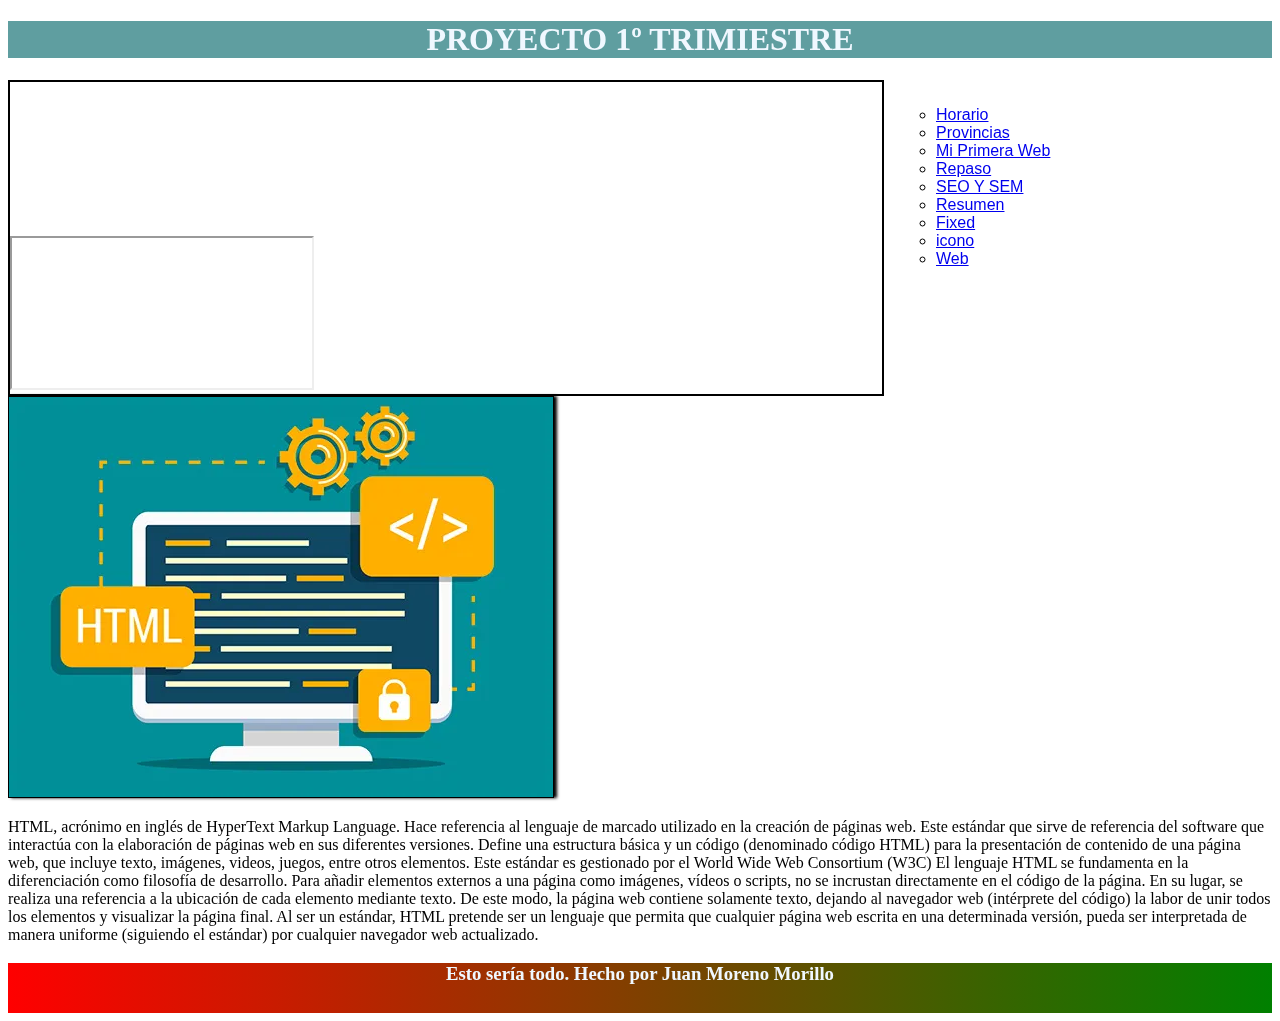
<file: index.html>
<!DOCTYPE html>
<html lang="es">
  <head>
    <meta charset="UTF-8" />
    <meta name="viewport" content="width=device-width, initial-scale=1.0" />
    <title>Página del Proyecto</title>
    <link rel="stylesheet" href="./css/index.css">
  </head>
  <body>
    <header>
      <h1>PROYECTO 1º TRIMIESTRE</h1>
    </header>
      <div>
        <iframe src="https://www.google.com/maps/embed?pb=!1m18!1m12!1m3!1d368.38440527646776!2d-5.867194984319557!3d38.96183718849003!2m3!1f0!2f0!3f0!3m2!1i1024!2i768!4f13.1!3m3!1m2!1s0xd145b0335e1715b%3A0x485f02fe56f2d511!2sIES%20Donoso%20Cort%C3%A9s!5e0!3m2!1ses!2ses!4v1732018514566!5m2!1ses!2ses" style="border: 0" allowfullscreen="" loading="lazy" referrerpolicy="no-referrer-when-downgrade"> </iframe>
        <iframe src="https://www.youtube.com/embed/uMktbiDm8x8?si=BkcVLvELpGoRJgxT" title="YouTube video player" frameborder="0" allow="accelerometer; autoplay; clipboard-write; encrypted-media; gyroscope; picture-in-picture; web-share" referrerpolicy="strict-origin-when-cross-origin" allowfullscreen></iframe>
        <iframe src="https://www.wikipedia.es" name="iframe"></iframe>
      </div>
      <menu>
        <ul>
          <li>
            <a href="../APW/src/Horario_Moreno_Morillo_Juan.html" target="iframe">Horario</a>
          </li>
          <li>
            <a href="../APW/src/provincias.html" target="iframe">Provincias</a>
          </li>
          <li>
            <a href="../APW/src/miprimeraweb.html" target="iframe">Mi Primera Web</a>
          </li>
          <li>
            <a href="../APW/src/repaso.html" target="iframe">Repaso</a></li>
          <li>
            <a href="../APW/src/seoysem.html" target="iframe">SEO Y SEM</a>
          </li>
          <li>
            <a href="../APW/src/resumen.html" target="iframe">Resumen</a></li>
          <li>
            <a href="../APW/src/fixed.html" target="iframe">Fixed</a></li>
          <li>
            <a href="../APW/src/REPASO/index.html" target="iframe">icono</a>
          </li>
          <li>
            <a href="../APW/src/web-juan/Index.html" target="iframe">Web</a>
          </li>
        </ul>
      </menu>
      <section class="container">
        <img src="./images/html-5.webp" title="html-5"></img>
      </section>
      <p class="html">HTML, acrónimo en inglés de HyperText Markup Language. Hace referencia al lenguaje de marcado utilizado en la creación de páginas web. Este estándar que sirve de referencia del software que interactúa con la elaboración de páginas web en sus diferentes versiones. Define una estructura básica y un código (denominado código HTML) para la presentación de contenido de una página web, que incluye texto, imágenes, videos, juegos, entre otros elementos. Este estándar es gestionado por el World Wide Web Consortium (W3C) El lenguaje HTML se fundamenta en la diferenciación como filosofía de desarrollo. Para añadir elementos externos a una página como imágenes, vídeos o scripts, no se incrustan directamente en el código de la página. En su lugar, se realiza una referencia a la ubicación de cada elemento mediante texto. De este modo, la página web contiene solamente texto, dejando al navegador web (intérprete del código) la labor de unir todos los elementos y visualizar la página final. Al ser un estándar, HTML pretende ser un lenguaje que permita que cualquier página web escrita en una determinada versión, pueda ser interpretada de manera uniforme (siguiendo el estándar) por cualquier navegador web actualizado.</p>
      <footer>
        <h3>Esto sería todo. Hecho por Juan Moreno Morillo</h3>
      </footer>
  </body>
</html>
</file>
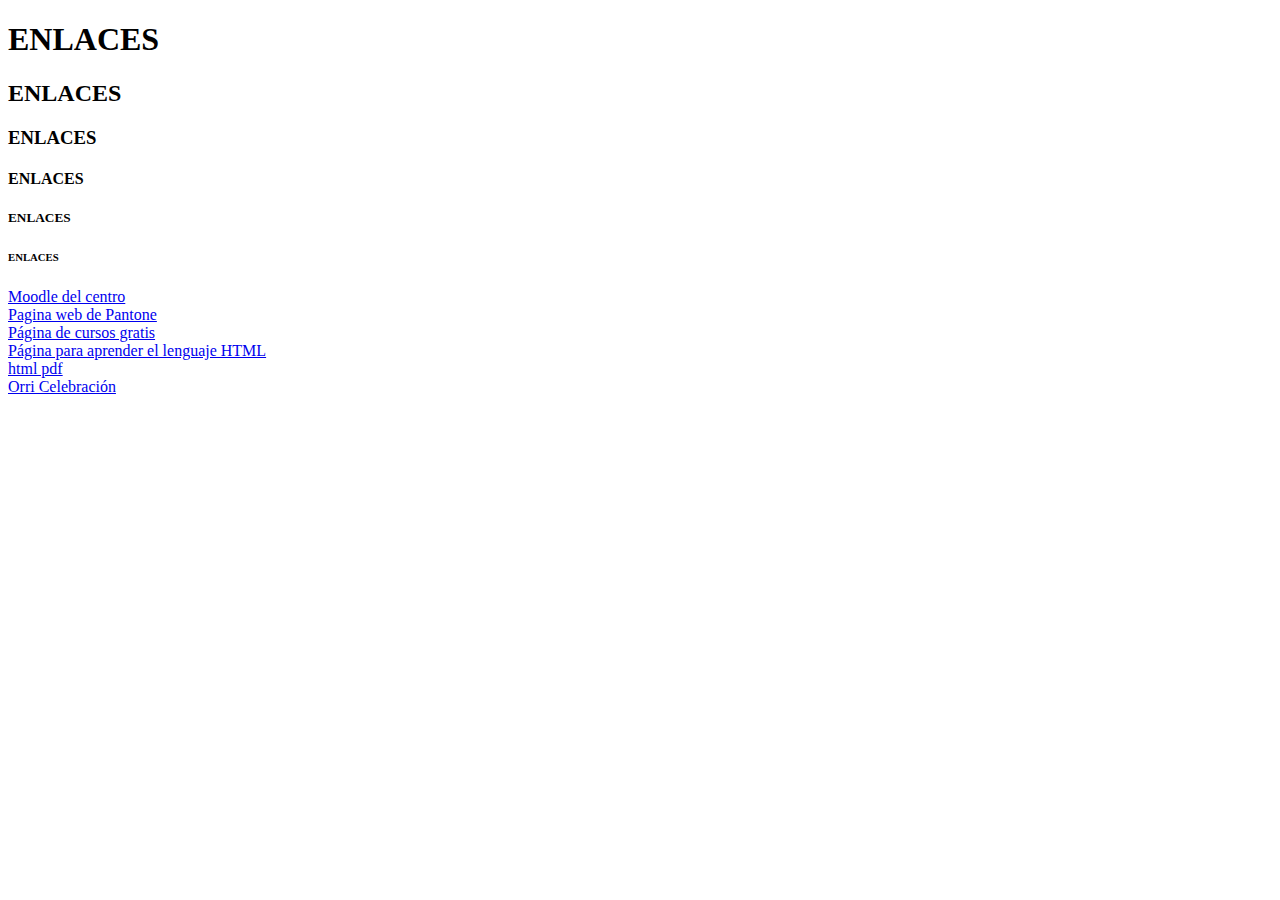
<file: src/web-juan/Index.html>
<!DOCTYPE html><h
<html lang="es">
	<head>
		<meta charset="UTF-8"/>
		<meta name="description" content="Links Importantes">
		<meta name="keywords" content="Pantone, Moodle, Cursos, HTML">		
		<meta name="author" content="Juan Moreno Morillo">
		<title> Links Importantes </title>
	</head>
	<body>
		<h1>ENLACES</h1>
        <h2>ENLACES</h2>
       	<h3>ENLACES</h3>
        <h4>ENLACES</h4>
        <h5>ENLACES</h5>
        <h6>ENLACES</h6>
		<a href="https://moodle.educarex.es/iesdonosocortes/course/view.php?id=74">Moodle del centro</a>
        <br>
        <a href="https://www.pantone.com/eu/es/?srsltid=AfmBOoot3iGedwPkqdhgrAbq4A3Y_n5MsMnjFXjGMUcx9tYX5YFxZ5Ie">Pagina web de Pantone</a>
        <br>
        <a href="https://openwebinars.net"> Página de cursos gratis</a>
        <br>
        <a href="https://www.w3schools.com/html/tryit.asp?filename=tryhtml_basic_link"> Página para aprender el lenguaje HTML</a>
		<br>
		<a href="CursodeHTML.pdf" download="Curso de HTML"> html pdf</a>
		<br>
		<a href="orri.jpg" download="orri.jpg"> Orri Celebración</a>
    </body>
</html>
</file>
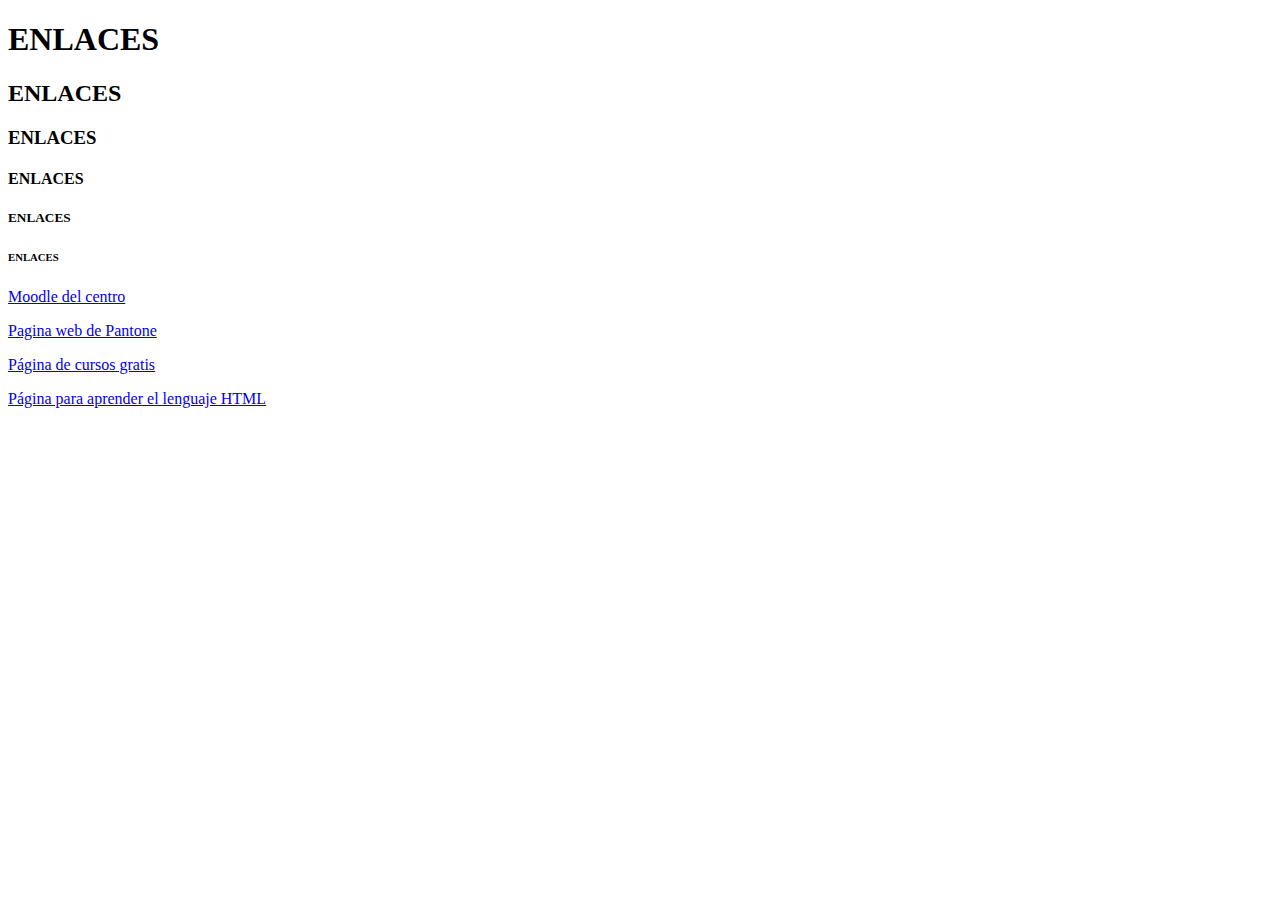
<file: src/ejer1.html>
<!DOCTYPE html>
<html lang="esp"></html>
	<head>
		<meta charset="UTF-8"/>
		<meta name="Links Importantes">
		<meta name="keywords" content="Pantone, Moodle, Cursos, HTML">
		<meta autor="Juan Moreno Morillo">
		<title> Links Importantes </title>
	</head>
	<body>
		<h1>ENLACES</h1>
        <h2>ENLACES</h2>
        <h3>ENLACES</h3>
        <h4>ENLACES</h4>
        <h5>ENLACES</h5>
        <h6>ENLACES</h6>
		<a href="https://moodle.educarex.es/iesdonosocortes/course/view.php?id=74">Moodle del centro</a>
        <p> </p>
        <a href="https://www.pantone.com/eu/es/?srsltid=AfmBOoot3iGedwPkqdhgrAbq4A3Y_n5MsMnjFXjGMUcx9tYX5YFxZ5Ie">Pagina web de Pantone</a>
        <p> </p>
        <a href="https://openwebinars.net"> Página de cursos gratis</a>
        <p> </p>
        <a href="https://www.w3schools.com/html/tryit.asp?filename=tryhtml_basic_link"> Página para aprender el lenguaje HTML</a>
    </body>
</html>
</file>
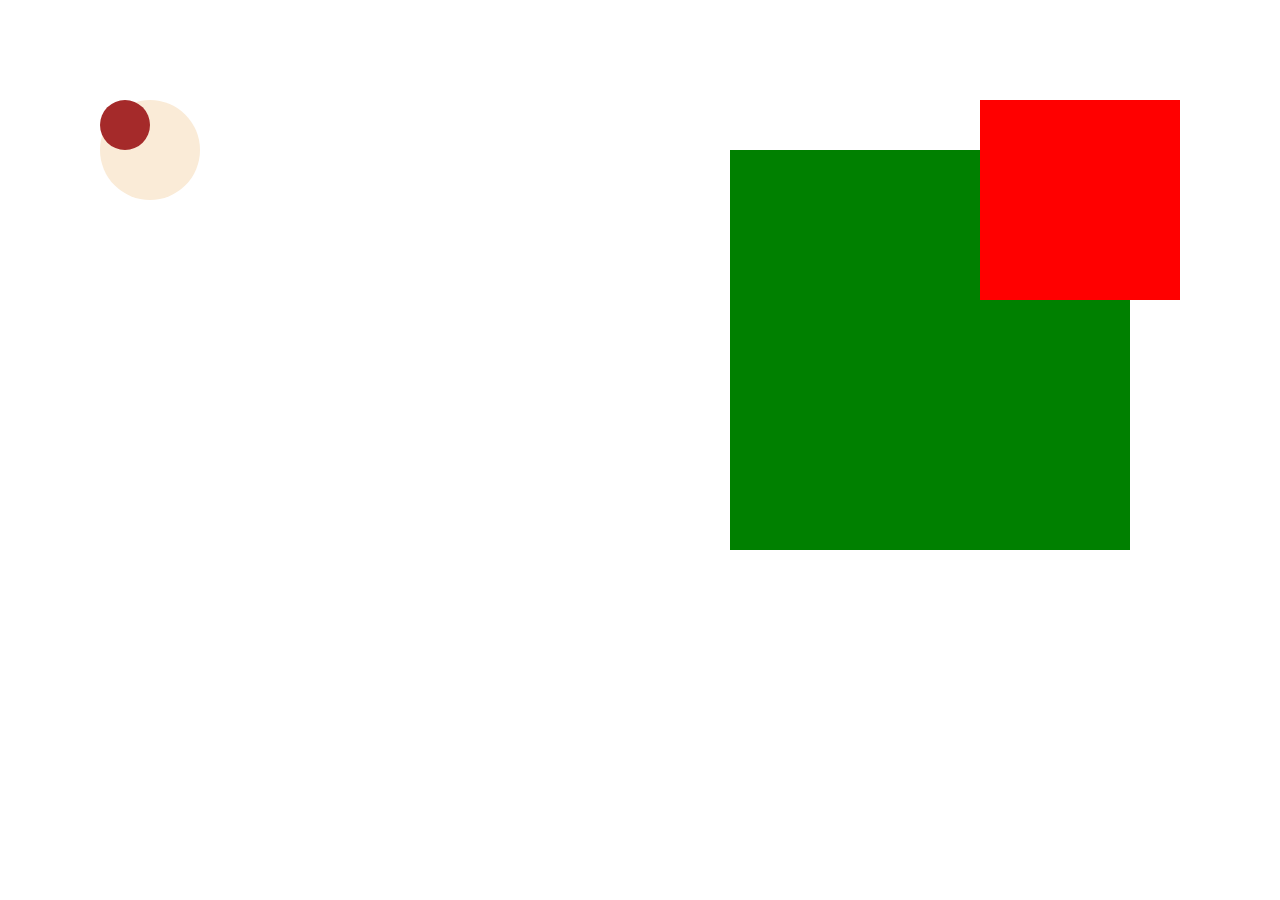
<file: src/fixed.html>
<!DOCTYPE html>
<html lang="es">
<head>
    <meta charset="UTF-8">
    <meta name="viewport" content="width=device-width, initial-scale=1.0">
    <title>Posición HTML</title>
    <style>
        .Cuadrado{
            width: 200px;
            height: 200px;
            background-color: red;
            position: fixed;
            top: 100px;
            right: 100px;
            z-index: 10;
        }
        .verde{
            width: 400px;
            height: 400px;
            background-color: green;
            position: fixed;
            top: 150px;
            right: 150px;
            z-index: 9;
        }
        .cir{
            width: 100px;
            height: 100px;
            border-radius: 100px;
            background-color: antiquewhite;
            position:absolute;
            left: 100px;
            top: 100px;
        }
        .circ{
            width: 50px;
            height: 50px;
            border-radius: 50px;
            background-color: brown;
            position: absolute;
            left: 100px;
            top: 100px;
        }
    </style>
</head>
<body>
    <div class="Cuadrado"></div>
    <div class="verde"></div>
    <div class="cir"></div>
    <div class="circ"></div>
</body>
</html>
</file>
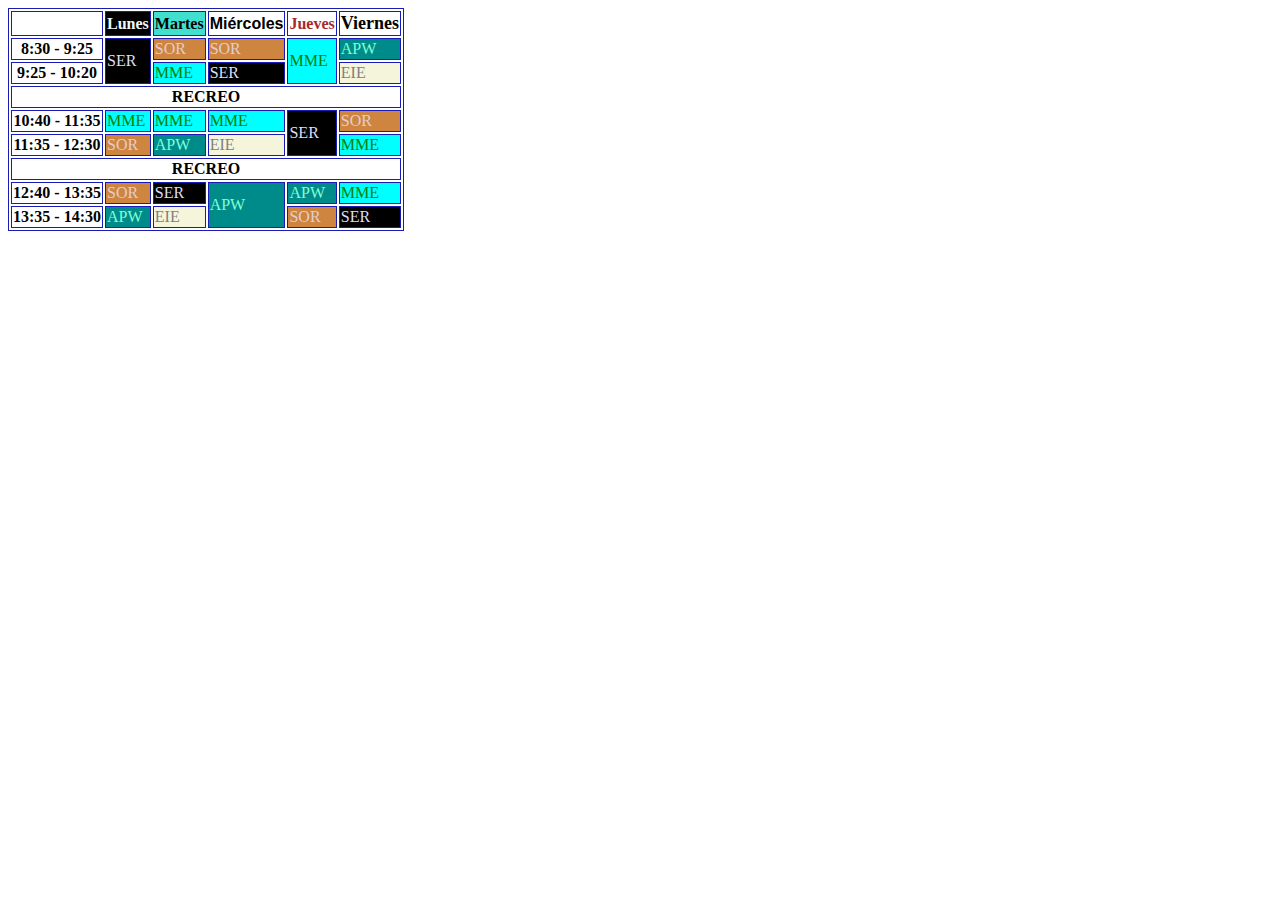
<file: src/Horario_Moreno_Morillo_Juan.html>
<!DOCTYPE html>
<html lang="es">
	<head>
     <style>
            table, th, td {border:0.002cm solid rgb(24, 27, 184); font-family: Georgia, 'Times New Roman', Times, serif;}
            .L{background-color: black; color: aliceblue;}
            .M{background-color: turquoise;}
            .X{font-family: 'Segoe UI', Tahoma, Geneva, Verdana, sans-serif;}
            .J{color: brown;}
            .V{font-size: large;}
            .SOR{color: rgb(228, 205, 205); background-color: peru;}
            .MME{font-family: 'Times New Roman', Times, serif; color: green; background-color: cyan;}
            .SER{color: rgb(221, 222, 247); background-color: black;}
            .EIE{color: grey; background-color: beige;}
            .APW{background-color: darkcyan; color: aquamarine;}

     </style>
		  <meta charset="UTF-8"/>
		  <meta name="TABLA">
		  <meta name="keywords" content="Tabla">
		  <meta autor="Juan Moreno Morillo">
		  <title> Tabla </title>  
    </head>
    <body>
      <table>
        <tr>
            <th colspan="1"> </th>
            <th class="L">Lunes</th>
            <th class="M">Martes</th>
            <th class="X">Miércoles</th>
            <th class="J">Jueves</th>
            <th class="V">Viernes</th>
        </tr>
        <tr>
            <th>8:30 - 9:25</th>
            <td rowspan="2" class="SER">SER</td>
            <td class="SOR">SOR</td>
            <td class="SOR">SOR</td>
            <td rowspan="2" class="MME">MME</td>
            <td class="APW">APW</td>
        </tr>
        <tr>
            <th>9:25 - 10:20</th>
            <td class="MME">MME</td>
            <td class="SER">SER</td>
            <td class="EIE">EIE</td>
        </tr>
        <tr>
            <th colspan="6">RECREO</th>
        </tr>
        <tr>
            <th>10:40 - 11:35</th>
            <td class="MME">MME</td>
            <td class="MME">MME</td>
            <td class="MME">MME</td>
            <td rowspan="2" class="SER">SER</td>
            <td class="SOR">SOR</td>
        </tr>
        <tr>
            <th>11:35 - 12:30</th>
            <td class="SOR">SOR</td>
            <td class="APW">APW</td>
            <td class="EIE">EIE</td>
            <td class="MME">MME</td>
        </tr>
        <tr>
            <th colspan="6">RECREO</th>
        </tr>
        <tr>
            <th>12:40 - 13:35</th>
            <td class="SOR">SOR</td>
            <td class="SER">SER</td>
            <td rowspan="2" class="APW"> APW</td>
            <td class="APW">APW</td>
            <td class="MME">MME</td>
        </tr>
        <tr>
            <th>13:35 - 14:30</th>
            <td class="APW">APW</td>
            <td class="EIE">EIE</td>
            <td class="SOR">SOR</td>
            <td class="SER">SER</td>
        </tr>
    </table>
  </body>
</html>
</file>
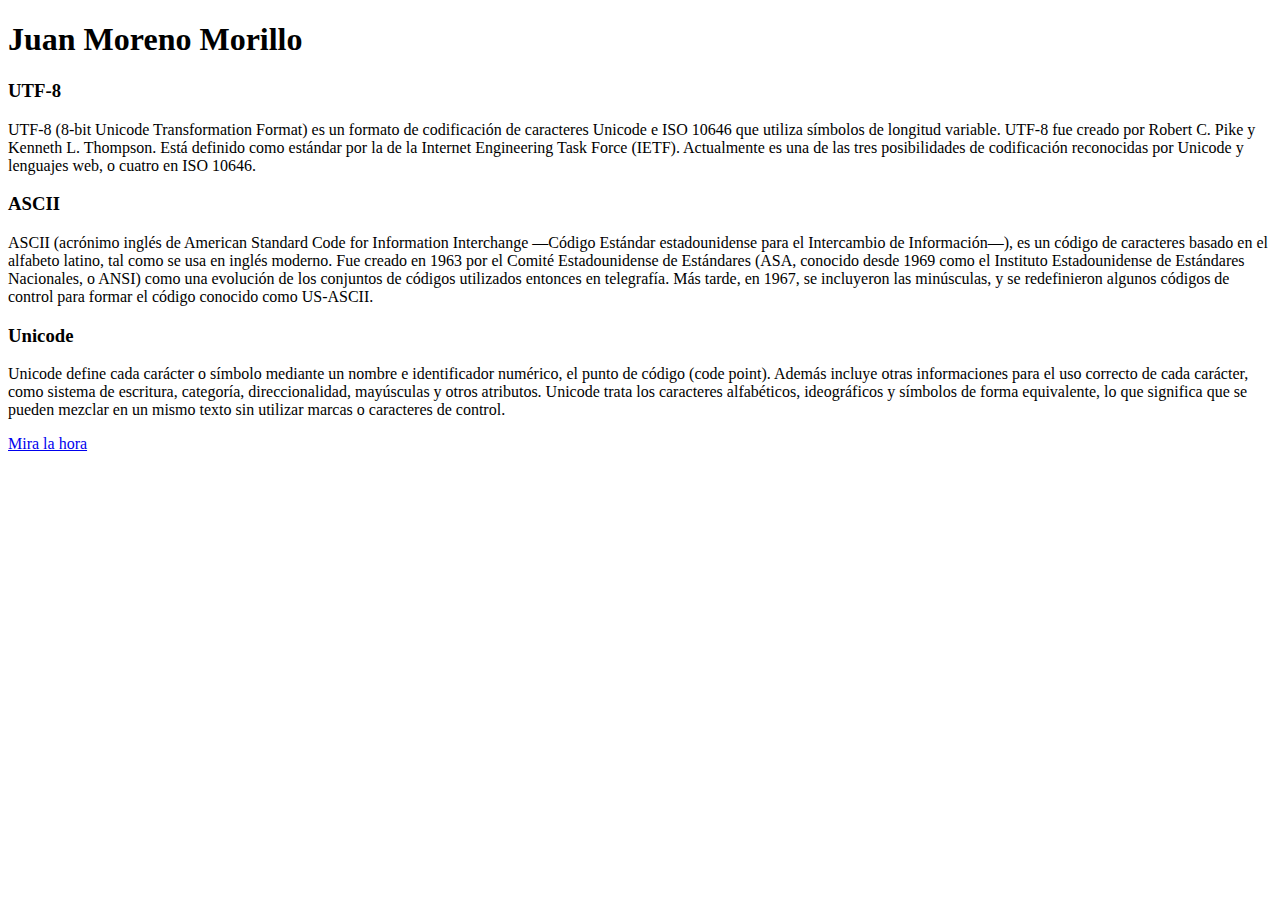
<file: src/miprimeraweb.html>
<!DOCTYPE html>
<html lang="esp">
	<head>
		<meta charset="UTF-8"/>
		<meta name="Buenas tardes">
		<meta name="keywords" content="UTF-8, ASCII">
		<meta autor="Juan Moreno Morillo">
		<title> DISOBEY 4LIFE </title>
	</head>
	<body>
		<h1>Juan Moreno Morillo</h1>
		<h3>UTF-8</h3>
		<p> UTF-8 (8-bit Unicode Transformation Format) es un formato de codificación de caracteres Unicode e ISO 10646 que utiliza símbolos de longitud variable. UTF-8 fue creado por Robert C. Pike y Kenneth L. Thompson. Está definido como estándar por la <RFC 3629> de la Internet Engineering Task Force (IETF). Actualmente es una de las tres posibilidades de codificación reconocidas por Unicode y lenguajes web, o cuatro en ISO 10646.</p>
		<p> </p>
		<h3>ASCII</h3>
		<p>ASCII (acrónimo inglés de American Standard Code for Information Interchange —Código Estándar estadounidense para el Intercambio de Información—), es un código de caracteres basado en el alfabeto latino, tal como se usa en inglés moderno. Fue creado en 1963 por el Comité Estadounidense de Estándares (ASA, conocido desde 1969 como el Instituto Estadounidense de Estándares Nacionales, o ANSI) como una evolución de los conjuntos de códigos utilizados entonces en telegrafía. Más tarde, en 1967, se incluyeron las minúsculas, y se redefinieron algunos códigos de control para formar el código conocido como US-ASCII. </p>	
		<p> </p>
		<h3>Unicode</h3>
		<p>Unicode define cada carácter o símbolo mediante un nombre e identificador numérico, el punto de código (code point). Además incluye otras informaciones para el uso correcto de cada carácter, como sistema de escritura, categoría, direccionalidad, mayúsculas y otros atributos. Unicode trata los caracteres alfabéticos, ideográficos y símbolos de forma equivalente, lo que significa que se pueden mezclar en un mismo texto sin utilizar marcas o caracteres de control.</p>
		<a href="https://time.is/es/Castuera">Mira la hora</a>
	</body>
</html>
</file>
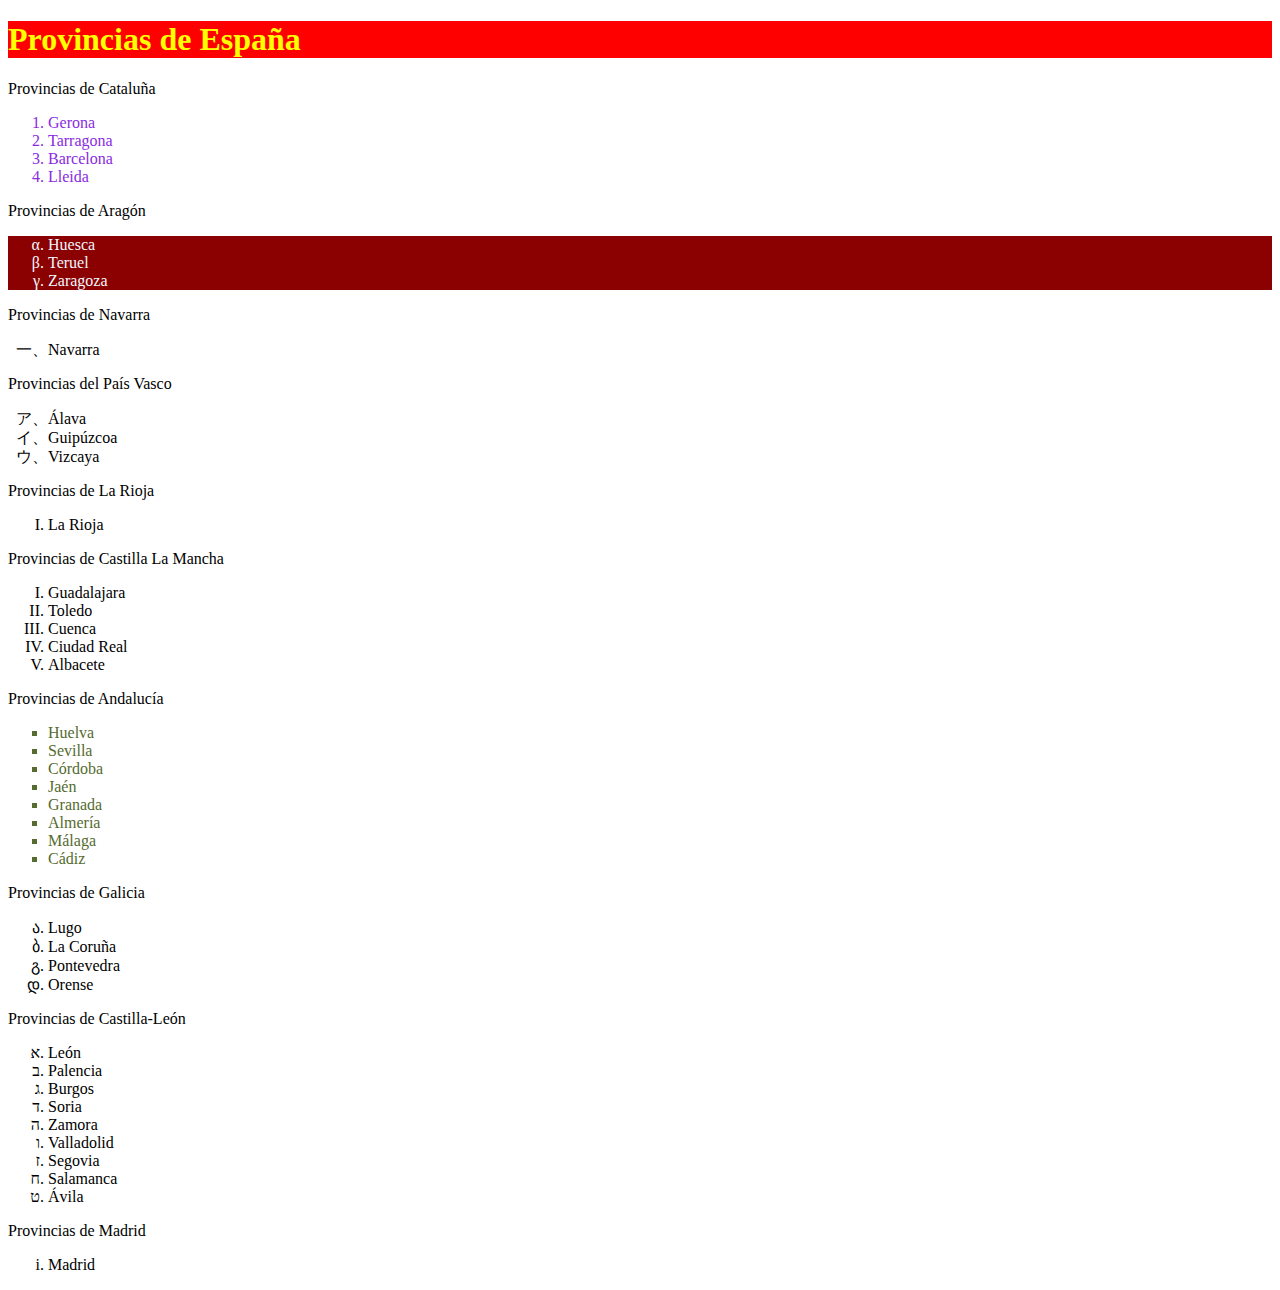
<file: src/provincias.html>
<!DOCTYPE html>
<html lang="es">
<head>
    <meta charset="UTF-8">
    <meta name="viewport" content="width=device-width, initial-scale=1.0">
    <title>Document</title>
    <style>
        h1{background-color: red;color: yellow;}
        .CastillaM {list-style-type: upper-roman}
        .Anda{ list-style-type: square; color: darkolivegreen;}
        .Ar{list-style-type: lower-greek; background-color: darkred;color: aliceblue;}
        .Cata{list-style-type: decimal; color: blueviolet;}
        .Nava{list-style-type: cjk-ideographic}
        .Vas{list-style-type: katakana}
        .Rio{list-style-type: upper-roman}
        .Gali{list-style-type: georgian}
        .CastillaL{list-style-type: hebrew}
        .Madrid{list-style-type: lower-roman}
        .horizontal{display: block;}
    </style>
</head>
<body>
    <h1>Provincias de España</h1>
        <p>Provincias de Cataluña</p>
            <ul class="Cata">
                <li>Gerona</li>
                <li>Tarragona</li>
                <li>Barcelona</li>
                <li>Lleida</li>
            </ul>
        <p>Provincias de Aragón</p>
            <ul class="Ar">
                <li>Huesca</li>
                <li>Teruel</li>
                <li>Zaragoza</li>
            </ul>
        <p>Provincias de Navarra</p>
            <ul class="Nava">
                <li>Navarra</li>
            </ul>
        <p>Provincias del País Vasco</p>
            <ul class="Vas">
                <li>Álava</li>
                <li>Guipúzcoa</li>
                <li>Vizcaya</li>
            </ul>
        <p>Provincias de La Rioja</p>
            <ul class="Rio">
                <li>La Rioja</li>
            </ul>
        <p>Provincias de Castilla La Mancha</p>
            <ul class="CastillaM" >
                <li>Guadalajara</li>
                <li>Toledo</li>
                <li>Cuenca</li>
                <li>Ciudad Real</li>
                <li>Albacete</li>
            </ul>
        <p>Provincias de Andalucía</p>
            <ul class="Anda">
                <li>Huelva</li>
                <li>Sevilla</li>
                <li>Córdoba</li>
                <li>Jaén</li>
                <li>Granada</li>
                <li>Almería</li>
                <li>Málaga</li>
                <li>Cádiz</li>
            </ul>
        <p>Provincias de Galicia</p>
            <ul class="Gali">
                <li>Lugo</li>
                <li>La Coruña</li>
                <li>Pontevedra</li>
                <li>Orense</li>
            </ul>
        <p>Provincias de Castilla-León</p>
            <ul class="CastillaL">
                <li>León</li>
                <li>Palencia</li>
                <li>Burgos</li>
                <li>Soria</li>
                <li>Zamora</li>
                <li>Valladolid</li>
                <li>Segovia</li>
                <li>Salamanca</li>
                <li>Ávila</li>
            </ul>
        <p>Provincias de Madrid</p>
            <ul class="Madrid">
                <li>Madrid</li>
            </ul> 
</body>
</html>
</file>
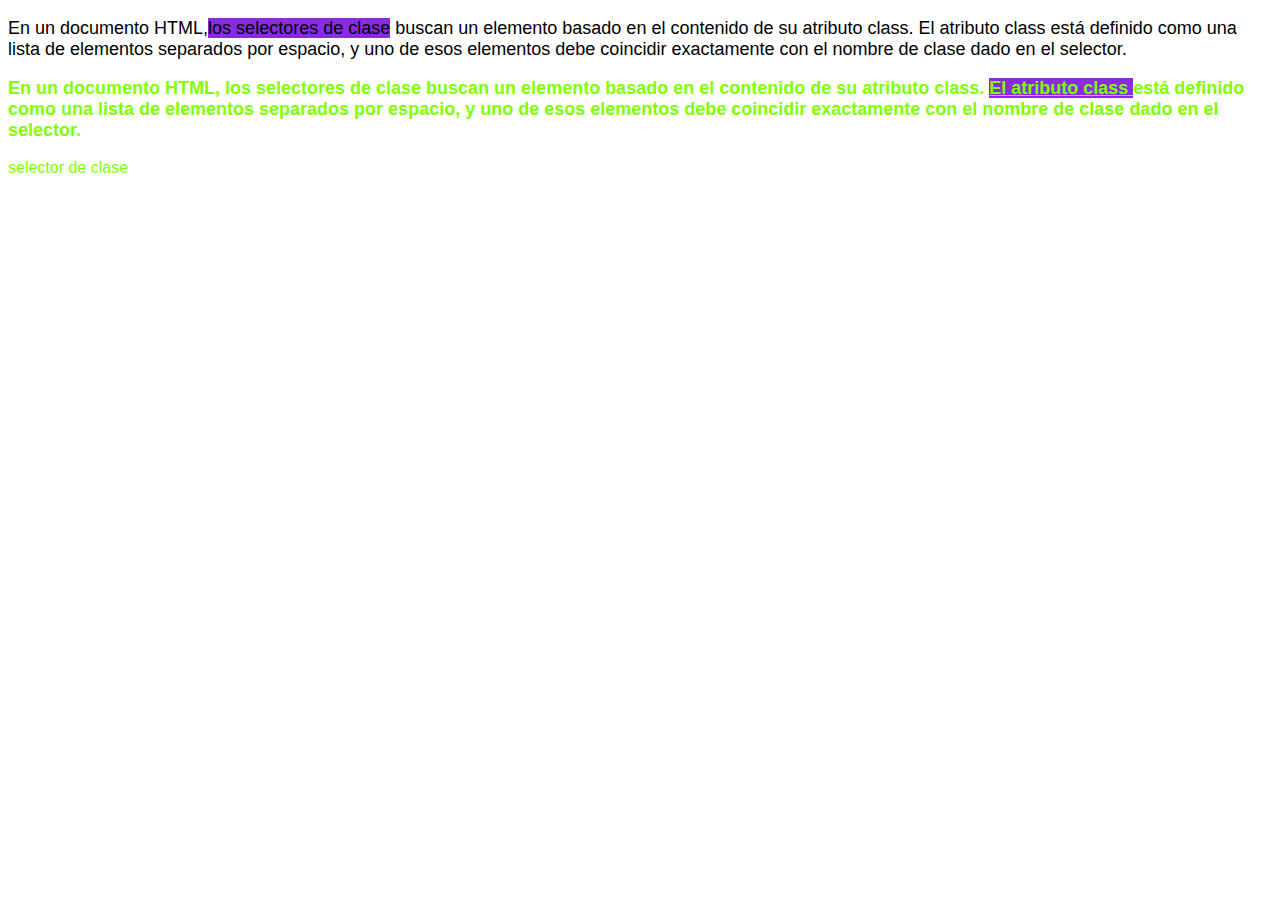
<file: src/repaso.html>
<!DOCTYPE html>
<html lang="es">
    <head>
        <meta charset="UTF-8">
        <meta name="viewport" content="width=device-width, initial-scale=1.0">
        <title>Document</title>
        <style>
            p{font-size: 18px; font-family: 'Lucida Sans', 'Lucida Sans Regular', 'Lucida Grande', 'Lucida Sans Unicode', Geneva, Verdana, sans-serif; color: brown;}
            p span{background-color: blueviolet;}
            #p1 {font-weight: 700;}
            .parrafo {font-family: Impact, Haettenschweiler, 'Arial Narrow Bold', sans-serif; color: chartreuse;}
        </style>
    </head>
    <body>
        <p style="color: rgb(0, 0, 0);" class="parrafo">En un documento HTML,<span>los selectores de clase</span> buscan un elemento basado en el contenido de su atributo class. El atributo class está definido como una lista de elementos separados por espacio, y uno de esos elementos debe coincidir exactamente con el nombre de clase dado en el selector. </p>
        <p id="p1" class="parrafo">En un documento HTML, los selectores de clase buscan un elemento basado en el contenido de su atributo class. <span style="text-decoration: underline;"> El atributo class </span> está definido como una lista de elementos separados por espacio, y uno de esos elementos debe coincidir exactamente con el nombre de clase dado en el selector.</p>
        <span class="parrafo">selector de clase</span>
    </body>
</html>
</file>
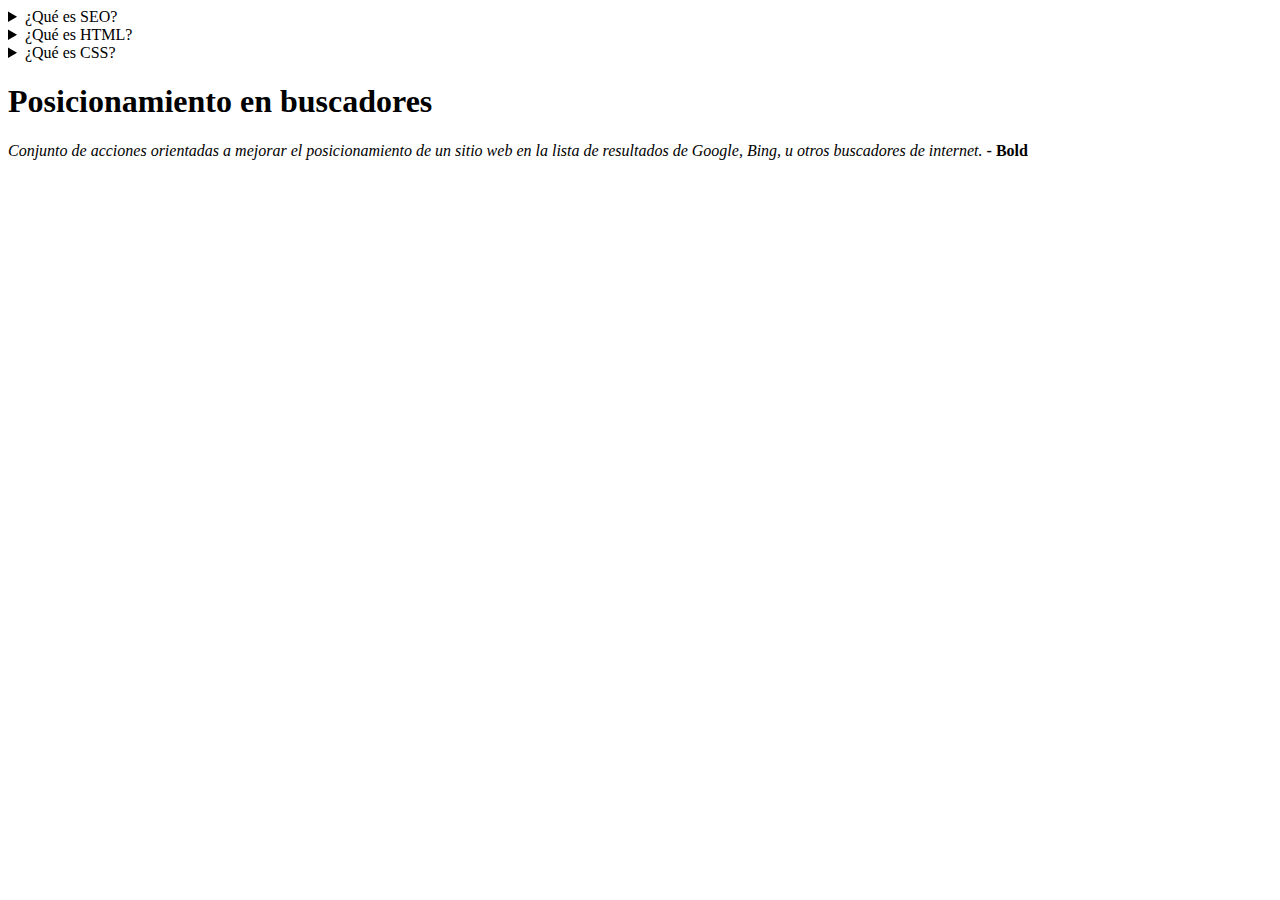
<file: src/resumen.html>
<!DOCTYPE html>
<html lang="esp">
	<head>
		<meta charset="UTF-8"/>
		<meta name="description" content="Resumen">
		<meta name="keywords" content="summary">
        <meta name="author" content="Juan Moreno Morillo">
        <meta name="viewport" content="width=device-width, initial-scale=1.0">
		<title> Summary </title>
	</head>
	<body>
        <details>
            <summary>¿Qué es SEO?</summary>
                <p>El SEO (Search Engine Optimization) es un conjunto de técnicas que busca mejorar el posicionamiento de un sitio web en los resultados de motores de búsqueda como Google o Bing. Involucra la optimización técnica de la estructura y metadatos del sitio, así como la creación de contenidos más útiles y relevantes para los usuarios.</p>
       </details>
       <details>
            <summary>¿Qué es HTML?</summary>
                <p>HTML (HyperText Markup Language) es un lenguaje de marcado usado para crear páginas web, definiendo su estructura y presentación de contenido como texto, imágenes, videos, y juegos. Este estándar, gestionado por el World Wide Web Consortium (W3C), es fundamental para el desarrollo de la web y es compatible con todos los navegadores actuales, siendo clave en la evolución de la World Wide Web.</p>
       </details>
       <details>
            <summary>¿Qué es CSS?</summary>
            <p>CSS (Cascading Style Sheets) es un lenguaje informático que define la presentación visual de documentos escritos en lenguajes de marcado como HTML o XML. Se utiliza en combinación con HTML y JavaScript para crear páginas web atractivas, interfaces de usuario para aplicaciones web y móviles, y puede aplicarse a diversos formatos como XHTML, SVG y RSS.</p>
       </details>
       <h1>Posicionamiento en buscadores</h1>
       <dfn>Conjunto de acciones orientadas a mejorar el posicionamiento de un sitio web en la lista de resultados de Google, Bing, u otros buscadores de internet.</dfn>
       <b> - Bold </b>
</html>
</file>
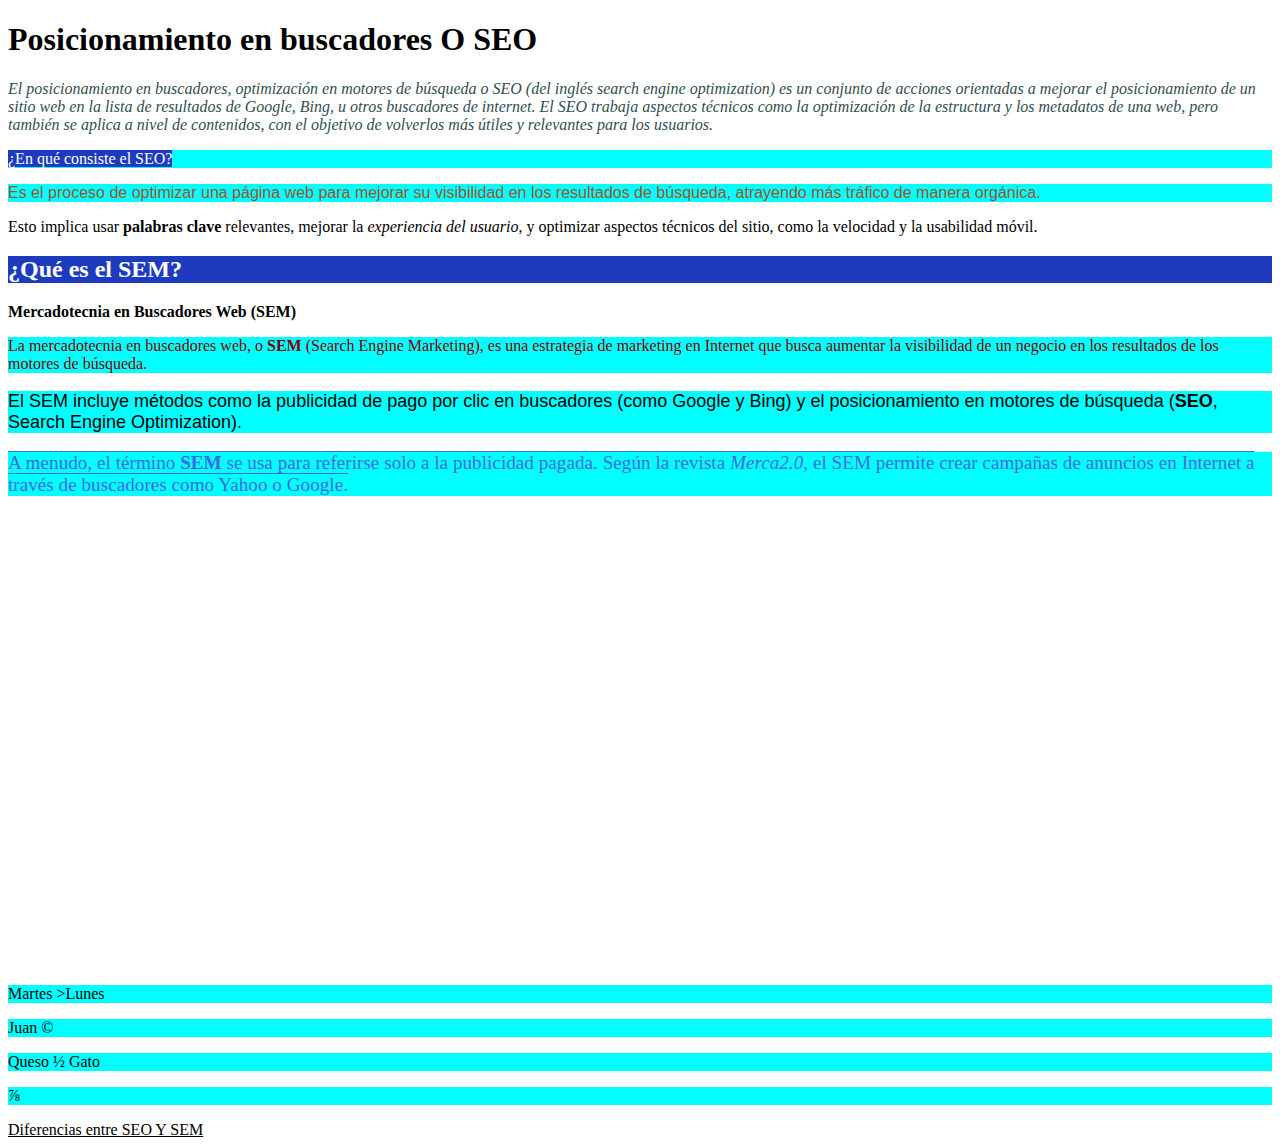
<file: src/seoysem.html>
<!DOCTYPE html>
<html lang="es">
	<head>
		<meta charset="UTF-8"/>
		<meta name="description" content="SEP">
		<meta name="keywords" content="SEO">
        <meta name="author" content="Juan Moreno Morillo">
        <meta name="viewport" content="width=device-width, initial-scale=1.0">
		<title> SEO </title>
        <style>
                p, span{background-color: aqua;}
        </style>

	</head>
	<body>
        <h1>Posicionamiento en buscadores O SEO</h1>
        <dfn style="color: darkslategrey;">El posicionamiento en buscadores, optimización en motores de búsqueda o SEO (del inglés search engine optimization) es un conjunto de acciones orientadas a mejorar el posicionamiento de un sitio web en la lista de resultados de Google, Bing, u otros buscadores de internet. El SEO trabaja aspectos técnicos como la optimización de la estructura y los metadatos de una web, pero también se aplica a nivel de contenidos, con el objetivo de volverlos más útiles y relevantes para los usuarios.</dfn>
        <br>
        <p><mark style="background-color: rgb(30, 59, 192); color: white;">¿En qué consiste el SEO?</mark></p>
        <p style="font-family: Verdana, Geneva, Tahoma, sans-serif;color: sienna;">Es el proceso de optimizar una página web para mejorar su visibilidad en los resultados de búsqueda, atrayendo más tráfico de manera orgánica.</p>
        <p style="text-justify: auto;"></p>Esto implica usar <strong>palabras clave</strong> relevantes, mejorar la <em>experiencia del usuario</em>, y optimizar aspectos técnicos del sitio, como la velocidad y la usabilidad móvil.</p>
        <h2 style="background-color: rgb(30, 59, 192);color: rgb(255, 255, 255);">¿Qué es el SEM?</h2>
        <strong>Mercadotecnia en Buscadores Web (SEM)</strong>
        <p style="color: maroon;font-family: Cambria, Cochin, Georgia, Times, 'Times New Roman', serif;">La mercadotecnia en buscadores web, o <strong>SEM</strong> (Search Engine Marketing), es una estrategia de marketing en Internet que busca aumentar la visibilidad de un negocio en los resultados de los motores de búsqueda.</p>
        <p style="font-size: large;font-family: 'Gill Sans', 'Gill Sans MT', Calibri, 'Trebuchet MS', sans-serif;">El SEM incluye métodos como la publicidad de pago por clic en buscadores (como Google y Bing) y el posicionamiento en motores de búsqueda (<strong>SEO</strong>, Search Engine Optimization).</p>
        <p style="text-decoration: overline;font-size: larger;color: royalblue;">A menudo, el término <strong>SEM</strong> se usa para referirse solo a la publicidad pagada. Según la revista <cite>Merca2.0</cite>, el SEM permite crear campañas de anuncios en Internet a través de buscadores como Yahoo o Google.</p>
        <iframe src="https://www.google.com/maps/embed?pb=!1m18!1m12!1m3!1d1069.0470840278715!2d-5.867355690579134!3d38.96161690420813!2m3!1f0!2f0!3f0!3m2!1i1024!2i768!4f13.1!3m3!1m2!1s0xd145b0335e1715b%3A0x485f02fe56f2d511!2sIES%20Donoso%20Cort%C3%A9s!5e0!3m2!1ses!2ses!4v1728385631653!5m2!1ses!2ses" width="600" height="450" style="border:0;" allowfullscreen="" loading="lazy" referrerpolicy="no-referrer-when-downgrade"></iframe>
        <iframe width="560" height="315" src="https://www.youtube.com/embed/ABhm0nBCKD8?si=Y2VXzqwTvCOFgYLc" title="YouTube video player" frameborder="0" allow="accelerometer; autoplay; clipboard-write; encrypted-media; gyroscope; picture-in-picture; web-share" referrerpolicy="strict-origin-when-cross-origin" allowfullscreen></iframe>
        <p>Martes &gt;Lunes</p>
        <p>Juan &copy;</p>
        <p>Queso &frac12; Gato</p>
        <p>&frac78;</p>
        <a href="https://www.youtube.com/watch?v=agH5oQGb7IU&ab_channel=EliteOnlineMedia" style="color: rgb(0, 0, 0);">Diferencias entre SEO Y SEM</a>
    </body>
</html>
</file>
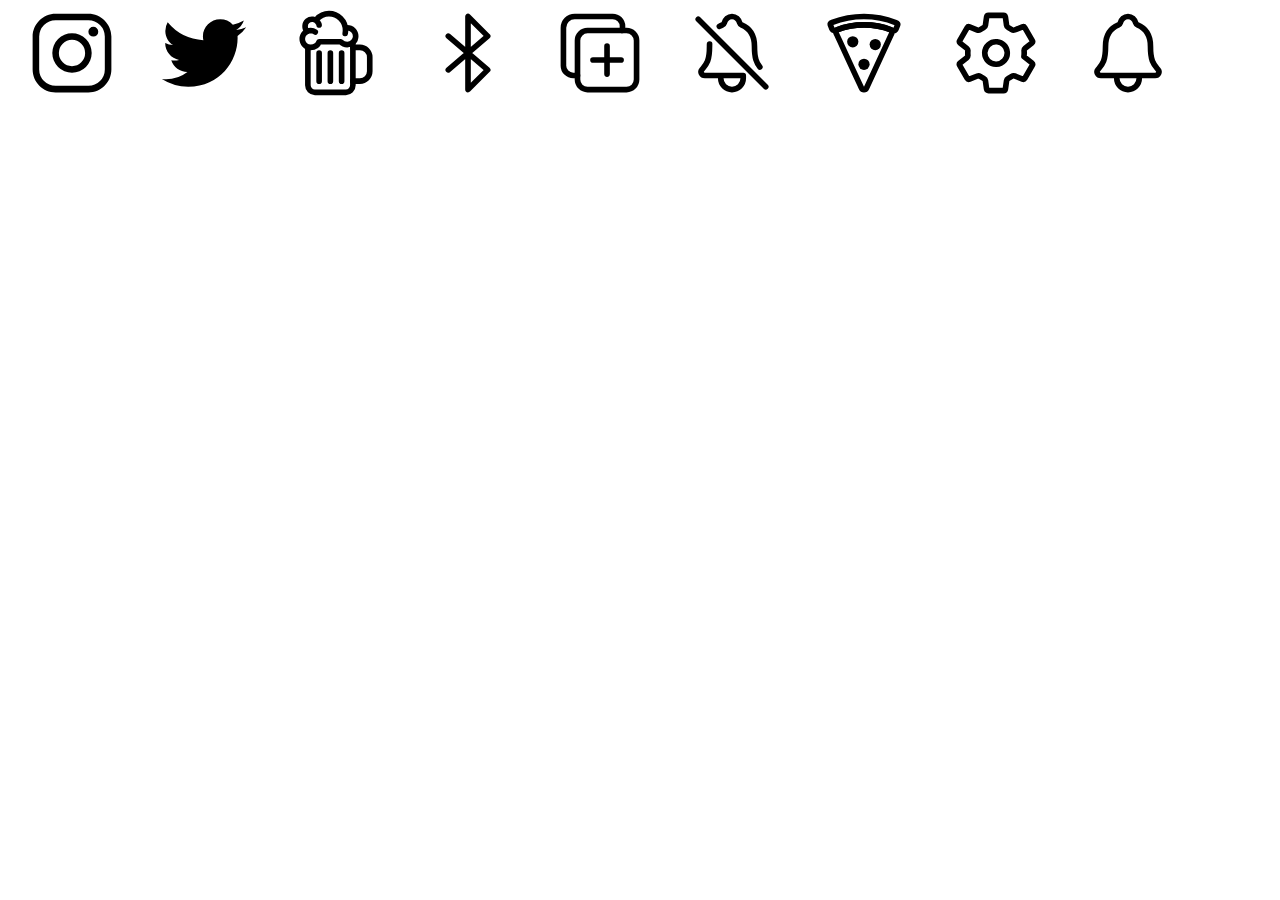
<file: src/REPASO/src/Icon.html>
<!DOCTYPE html>
<html lang="es">
<head>
    <meta charset="UTF-8">
    <meta name="viewport" content="width=device-width, initial-scale=1.0">
    <title>Document</title>
    <style>
        img{
            width: 10vw;
            height: 10vh;
        }
    </style>
</head>
<body>
    <a href="https://www.instagram.com/mikel10oyar/?hl=es"><img src="logo-instagram.svg"></img></a>
    <a href="https://twitter.com/mikel10oyar?lang=es"><img src="logo-twitter.svg"></img></a>
    <img src="beer-outline.svg"></img>
    <img src="bluetooth-outline.svg"></img>
    <img src="duplicate-outline.svg"></img>
    <img src="notifications-off-outline.svg"></img>
    <img src="pizza-outline.svg"></img>
    <img src="settings-outline.svg"></img>
    <img src="notifications-outline.svg"></img> 
</body>
</html>
</file>
<file: css/index.css>
body {
    height: auto;
  }
  div {
    width: 69%;
    height: 69%;
    border: 2px solid black;
    float: left;
  }
  ul {
    font-size: medium;
    font-family: Arial, Helvetica, sans-serif;
  }
  menu {
    float: right;
    position: absolute;
    right: 0%;
    top: 10%;
    width: 30%;
  }
  header{
    width: 100%;
    height: auto;
    background-color:cadetblue;
    text-align: center;
    color: aliceblue;
    border: 10px black;
  }
  footer{
    width: 100%;
    height: 50px;
    background: linear-gradient(to right, red, green);
    text-align: center;
    color: aliceblue;
    border: 10px black;
    bottom: 0px;
    text-align: center;
  }
  .html{
    font-family: 'Times New Roman', Times, serif;
  }
  img {
    border: 1px solid black;
    box-shadow: 3px 0 3px 0 black;
    margin: 0 auto;
  }
  .container {
    margin: 0 auto;
  }
</file>
